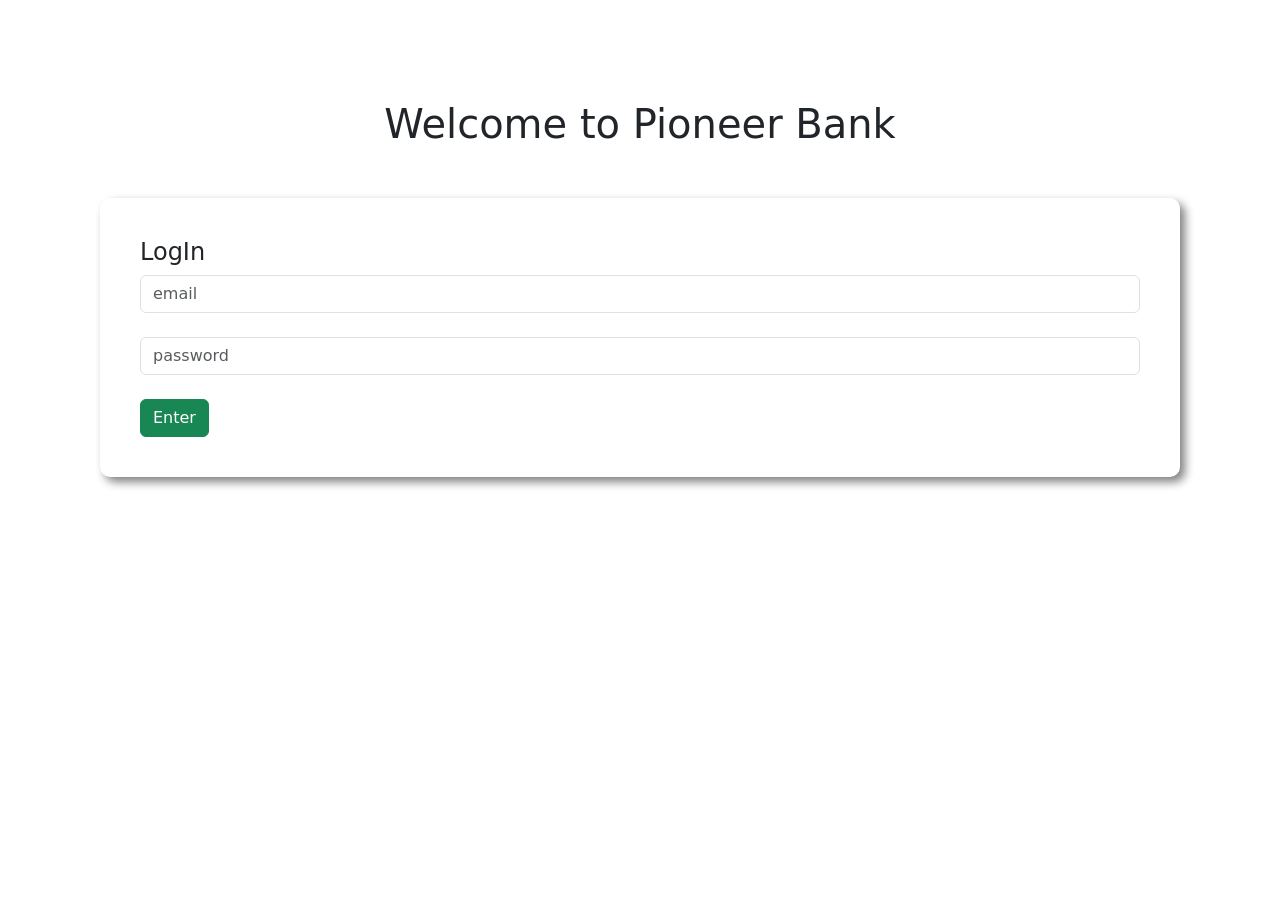
<file: index.html>
<!DOCTYPE html>
<html lang="en">
<head>
    <meta charset="UTF-8">
    <meta name="viewport" content="width=device-width, initial-scale=1.0">
    <title>Pioneer Bank</title>
    <!-- CSS only -->
    <link href="https://cdn.jsdelivr.net/npm/bootstrap@5.0.0-beta1/dist/css/bootstrap.min.css" rel="stylesheet" integrity="sha384-giJF6kkoqNQ00vy+HMDP7azOuL0xtbfIcaT9wjKHr8RbDVddVHyTfAAsrekwKmP1" crossorigin="anonymous">
    <link rel="stylesheet" href="style.css">
</head>
<body>  
    <div id="login-area" >
        <h1 class="text-center">Welcome to Pioneer Bank</h1>
        <div id="login-form" class="box-type-1">
            <h4>LogIn</h4>
            <input type="text" class="form-control" placeholder="email"><br>
            <input type="password" class="form-control" name="" id="" placeholder="password"><br>
            <button id="login-btn" class="btn btn-success" type="submit">Enter</button>
        </div>
    </div>

    <div id="account-area">
        <h1 class="text-center">Your account details</h1>
        <section id="account-details-area" class="row">   
            <div class="col-md-4">     
            <div id="deposit-area" class="box-type-1">
                <h5>Deposit</h5>
                <h2>$<span id="deposit-amount">00</span></h2>
            </div>
            </div>
            <div class="col-md-4"> 
            <div id="withdraw-area" class="box-type-1">
                <h5>Withdraw</h5>
                <h2>$<span id="withdraw-amount">00</span></h2>
            </div>
            </div>
            <div class="col-md-4"> 
            <div id="balance-area" class="box-type-1">
                <h5>Balance</h5>
                <h2>$<span id="balance-amount">1210</span></h2>
            </div>  
            </div>      
        </section>
        
        <section id="input-action-area" class="row">
            <div class="col-md-6">
            <div id="deposit-input" class="box-type-1">
                <h4>Deposit</h4>
                <input id="input-deposit" type="text" class="form-control" placeholder="amount to deposit"><br>
                <button id="deposit-btn" type="submit" class="btn btn-success">Deposit</button>
            </div>
            </div>
            <div class="col-md-6">
            <div id="withdraw-input" class="box-type-1">
                <h4>Withdraw</h4>
                <input id="input-withdraw" type="text" class="form-control" placeholder="amount to withdraw"><br>
                <button id="withdraw-btn" type="submit" class="btn btn-success">Withdraw</button>
            </div>
            </div>
        </section>

    </div>

    <script>
        //first part login area actions
        const loginBtn = document.getElementById("login-btn");
        const loginContainer = document.getElementById("login-area");
        const accountDetails = document.getElementById("account-area");
        loginBtn.addEventListener("click",function(){
            accountDetails.style.display = "block";
            loginContainer.style.display = "none";
        });
        //2nd part account details area
        //get required element
        const depositBtn = document.getElementById("deposit-btn");
        const withdrawBtn = document.getElementById("withdraw-btn");
        const depositAmount = document.getElementById("deposit-amount");
        const withdrawAmount = document.getElementById("withdraw-amount");
        const balanceAmount = document.getElementById("balance-amount");

        //common function after refactoring will be here

        //deposit calculation
        depositBtn.addEventListener("click",function(){
            const inputDeposit = document.getElementById("input-deposit");
            
            const inputDepositNumber = parseFloat(inputDeposit.value);
            if(isNaN(inputDepositNumber)){inputDepositNumber = 0;};
            const previousDeposit = depositAmount.innerText;
            const previousDepositNumber = parseFloat(previousDeposit);
            const totalDeposit = inputDepositNumber + previousDepositNumber;
            depositAmount.innerText = totalDeposit;
            const balanceAmountNumber = parseFloat(balanceAmount.innerText);
            const totalBalance = inputDepositNumber + balanceAmountNumber;
            balanceAmount.innerText = totalBalance;

            inputDeposit.value = "";
        });

        //withdraw calculation
        withdrawBtn.addEventListener("click",function(){
            const inputWithdraw = document.getElementById("input-withdraw");

            const inputWithdrawNumber = parseFloat(inputWithdraw.value);
            if(isNaN(inputWithdrawNumber)){inputWithdrawNumber = 0;};
            const previousWithdraw = withdrawAmount.innerText;
            const previousWithdrawNumber = parseFloat(previousWithdraw);
            const totalWithdraw = inputWithdrawNumber + previousWithdrawNumber;
            withdrawAmount.innerText = totalWithdraw;
            const balanceAmountNumber = parseFloat(balanceAmount.innerText);
            const totalBalance = inputWithdrawNumber*(-1) + balanceAmountNumber;
            balanceAmount.innerText = totalBalance;

            inputWithdraw.value = "";
        });
        //total balance calculation



    </script>
</body>
</html>
</file>
<file: style.css>
body{
    margin: 100px;
}
#login-form{
    margin-top: 50px;
}

#account-area{
    display: none;
    margin-top: 100px;    
}
#account-details-area{
    margin-top: 50px;
    color: white;
}
#input-action-area{
    margin-top: 50px;

}
.box-type-1{
    padding: 40px;
    border-radius: 10px;
    box-shadow: 5px 5px 10px gray;
}

#deposit-area{
    background-color: slateblue;
    
}

#withdraw-area{
    background-color: tomato;
    
}
#balance-area{
    background-color: orange;
    
}
</file>
